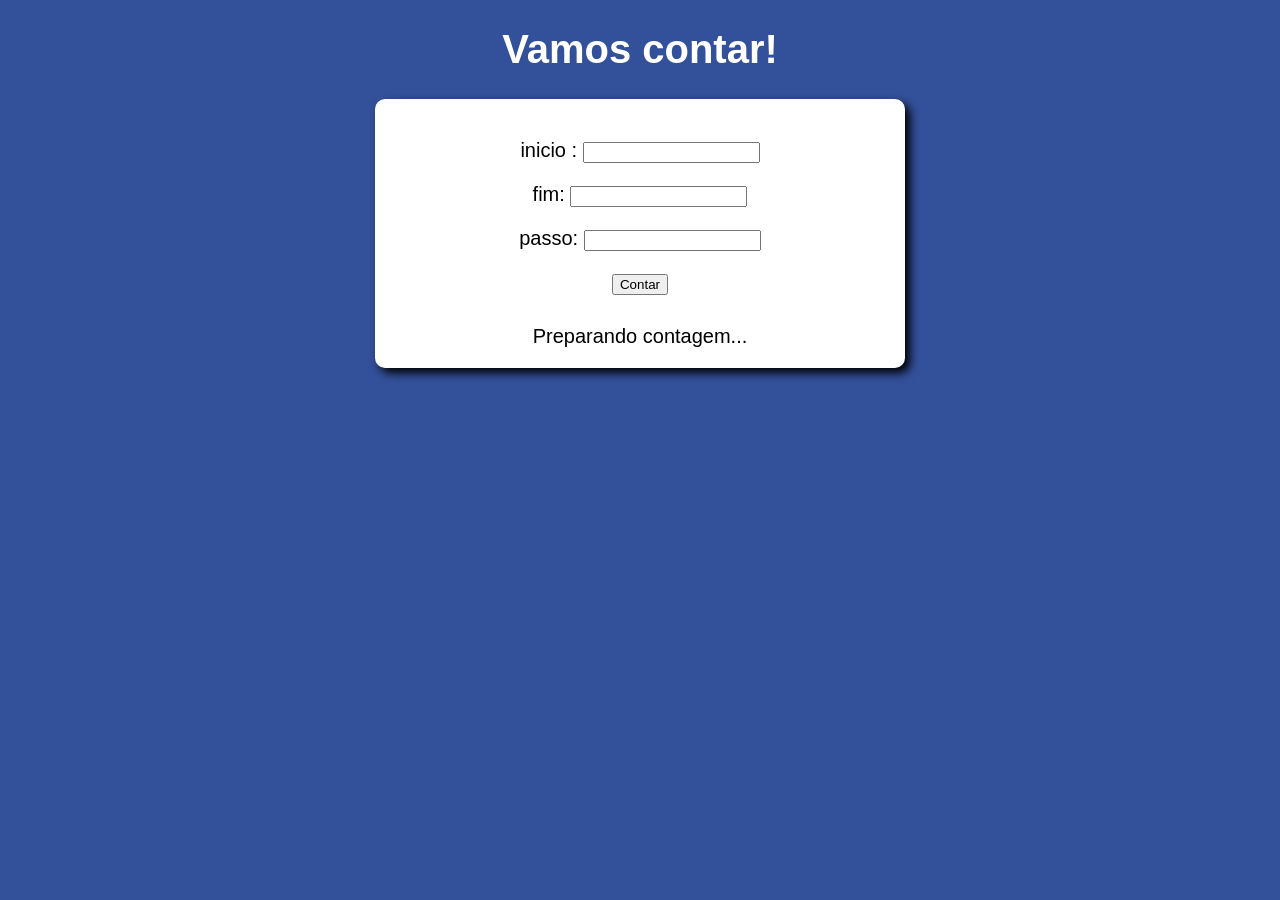
<file: contar.html>
<!DOCTYPE html>
<html lang="en">
<head>
    <meta charset="UTF-8">
    <meta name="viewport" content="width=device-width, initial-scale=1.0">
    <title>Super contador</title>
</head>
<style>
body {
    background: rgb(51, 80, 154);
    font: normal 15pt Arial;
}
header {
text-align: center ;
color: white
 
}
section {
    background: white;
    border-radius: 10px;
    padding: 15px;
    width: 500px;
    margin: auto;
    box-shadow: 5px 5px 10px black;
}

div {
    text-align: center;
    padding: 5px;
}
footer {
 color: white;
 text-align: center;
 font-style: italic;
}
</style>
    <header>
        <h1> Vamos contar!</h1>
    </header>
    <section>
        <div id="dados">
            <p>inicio : <input type ="number" name="inicio" id="txti"> </p>
            <P> fim: <input type="number" name="fim" id="txtf"></P>
            <p> passo: <input type="number" name="passo" id="txtp"></p>
            <p><input type="button" value="Contar" onclick="contar()"> </p>
        </div>
        <div id="res"> 
            Preparando contagem...
        </div>
    </section>
    <script src="script.js"></script>
</body>
</html>
</file>
